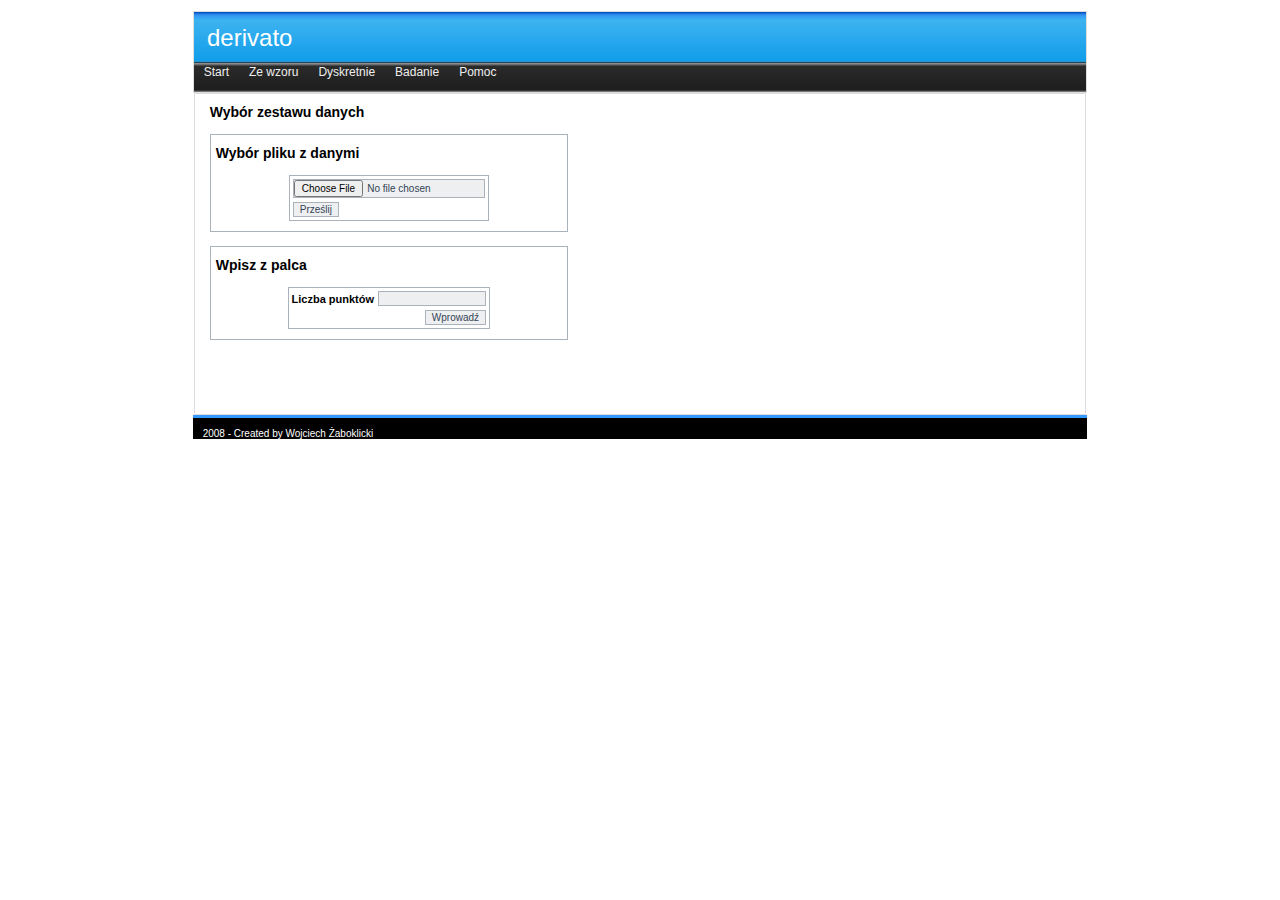
<file: WebContent/index2.html>
<!DOCTYPE html PUBLIC "-//W3C//DTD HTML 4.01 Transitional//EN" "http://www.w3.org/TR/html4/loose.dtd">
<html>
<head>
<meta http-equiv="Content-Type" content="text/html; charset=UTF-8">
<link href="images/math.gif" rel="SHORTCUT ICON">
<link href="style.css" rel="stylesheet" type="text/css">
<title>derivato - Wybór zestawu danych</title>
</head>
<body>

<div id="all">
	<div id="header">
		<p><span class="duzy">&nbsp;  derivato</span>
		<ul id="menuList">
			<li>
				<a href="index.html" title="Strona główna">Start</a>
			</li>
			<li>	
				<a href="licz.jsp" title="Obliczanie pochodnej ze wzoru funkcji">Ze wzoru</a>
			</li>
			<li>
				<a href="index2.jsp" title="Obliczanie pochodnej funkcji zadanej punktami">Dyskretnie</a>
			</li>
			<li>
				<a href="badania.jsp" title="Badanie dokładności różniczkowania numerycznego">Badanie</a>
			</li>
			<li>
				<a href="help.html" title="Podręcznik użytkownika">Pomoc</a>
			</li>
		</ul>
	</div>
	<div id="main">
		<div id="content">
			<span class="naglowek">Wybór zestawu danych</span><br><br>
			<div id="lewy1">
				<span class="naglowek">Wybór pliku z danymi</span><br><br> 
				<form action="wyswietl.jsp" method="post" enctype="multipart/form-data">
				<table align="center">
					<tr>
						<td>
							<input type="file" title="Ścieżka do pliku csv ze współrzędnymi funkcji" name="bbb" value="Przeglądaj"><br>
						</td>
					</tr>
				
					<tr>
						<td>
							<input type="submit" value="Prześlij">
						</td>
					</tr>
				</table>
				
				</form>
			</div><br>
			<div id="prawy1">
				<span class="naglowek">Wpisz z palca</span><br><br>
				<form action="wpisz.jsp" method="get">
					<table align="center">
						<tr>
							<td>
							<b>Liczba punktów</b>
							</td>
							<td>
								<input type="text" title="Liczba punktów do wprowadzenia" name="qty" size="15">
							</td>
						</tr>
						<tr>
							<td>
							</td>
							<td align="right">
								<input type="submit" value="Wprowadź">
							</td>
						</tr>
					</table>
				</form>
			</div>
						
		</div>
	</div>
	<div id="footer">
		<p>2008 - Created by Wojciech Żaboklicki </p>
	</div>
	
</div>

</body>
</html>
</file>
<file: WebContent/style.css>
.head{background-color:#ededed;}


body {
  margin: 1px;
  padding: 1px;
  font-family: Verdana, Arial, sans-serif;
  background-color: #ffffff;
  font-size:12px;
}
a:link,a:visited{color:#0066ff; text-decoration:none;font-size:12px;} 
a:hover,a:visited:hover{color:#0077ff; text-decoration:underline;font-size:12px;}

#header a:link,#header a:visited{color:#eeeeee; text-decoration:none;font-size:12px;} 
#header a:hover,#header a:visited:hover{color:#3e3e3e; text-decoration:none;font-size:12px;}

#all {
    width: 70%;
    float:left;
    margin-top: 10px;
    margin-right: 15%;
    margin-bottom: 5px;
    margin-left: 15%;
}
#header{
	clear:both;
	top:0px;
	height:80px;
	background:url(images/gora.jpg);
	color:#ffffff;
	font-size:12px;
	border:#dddddd 1px solid;
}

#header ul {
list-style:none;
padding:0px;
margin:0px;
}
#header li {
	float: left;
	padding: 0;
	margin: 0;
	
}
#header ul a:link, #header ul a:visited{
display:block;
padding: 1px 10px;

}
#header ul li a:hover {
	background: #EEEFF1;
	
	
	
		
}
#main{
	position:relative;
	top:0px;
	height:auto;
	min-height:25px;
	background-color:#ffffff;
	margin-right: 1px;
    margin-left: 1px;
    border:#dddddd 1px solid;
    
	
}
#main p,#content p,#footer p{
margin-left:10px;
}
#content{
	position:relative;
	height:auto;
	background-color:#ffffff;
	margin-top: 10px;
    margin-right: 10px;
    margin-bottom: 10px;
    margin-left: 15px;
	min-height: 300px;
}
#footer{
	position:relative;
	color:#ffffff;
	background-color:#000000;
	font-size:10px;
	height:auto;
	border-top:#3399ff 3px solid;
	padding: 0px 0px;
	clear:both;
}
#mainList, #opcje{
	list-style:none;
}
#contentInside{
	width:60%;
}
#lewy{
	float: left;
	padding: 10px 20px;			
}
#prawy{
	margin-left: 30px;
	padding: 10px 30px;	
}
#lewy1{
	 width: 40%;
	 margin-right: 5px;
	 padding: 10px 5px;
	 border:1px solid #AAB2BB;	
}
#pusty{
	width: 10%;
	float: left;
}
#prawy1{
	 width: 40%;
	 
	 margin-right: 5px;
	 padding: 10px 5px;
	 border:1px solid #AAB2BB;
	 clear: both;
	}
TEXTAREA, INPUT, SELECT{
font-family: Verdana, Arial, Helvetica, sans-serif;
	border:1px solid #AAB2BB; font-size: 10px;
	color: #334455;
	background-color: #EEEFF1;
	font-family: Verdana, Arial, Helvetica, sans-serif;
}
input:hover,select:hover{
	border:1px solid #3399ff; font-size: 10px;
	color: #334455;
	background-color: #EEEFF1;

}
	
TABLE{
	border:1px solid #AAB2BB;
	background-color: #ffffff; 
	font-size: 11px;
}	
body {
	margin:0;
}
.duzy{
font-size:24px;
}
.naglowek{
font-size:14px;
font-weight:bold;
}
.naglowek2{
font-size:12px;
font-weight:bold;
}
.head{
background-color:#ededed;
}
.other{
	color:#dddddd;
}
.bigTable{
	border:1px solid #cccccc;
	border-collapse: collapse;
	width:100%;
	}
.bigTable td{
	border-left:1px solid #dddddd;
}
.chmurka {
 position:absolute;display:none;left:25px;top:25px;
 border:1px solid #000;background-color:white;color:gray;
 padding:4px;font:italic normal 11px verdana,sans-serif;
}
.niewidoczny{
	display: block;
	visibility: hidden;
}

tr.lista{background-color: #ffffff; font-size: 12px; border: 1px solid #bbbbbb;}
tr.lista:hover{background-color: #00aaff;font-size: 12px; border:1px solid #00aaff;}
.mainListStyle{
	list-style:none;
}
</file>
